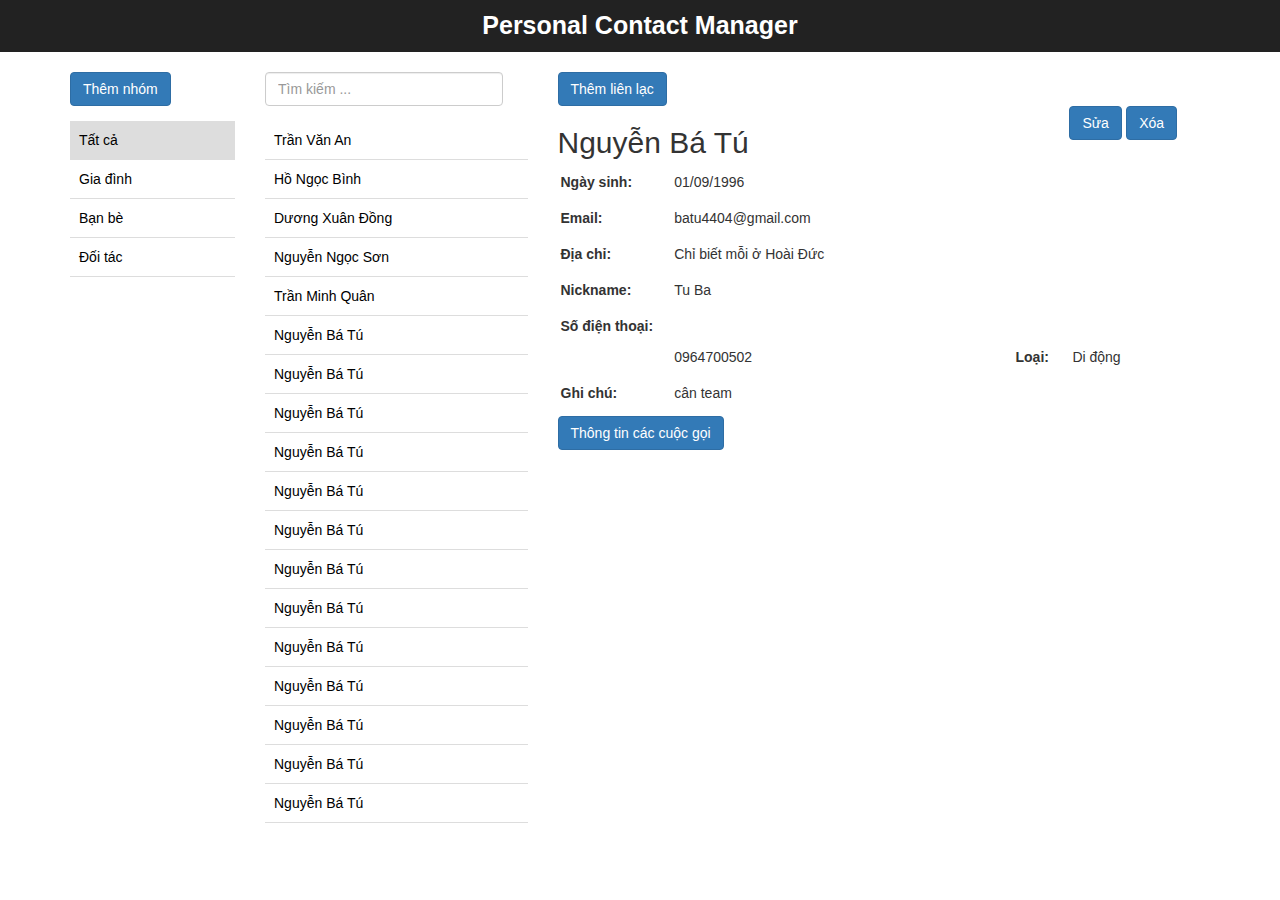
<file: index.html>
<!DOCTYPE html>
<html>
<head>
	<meta charset="utf-8">
	<title>Personal Contact Manager</title>
	<link rel="stylesheet" type="text/css" href="css/bootstrap.min.css">
	<link rel="stylesheet" type="text/css" href="css/style.css">

</head>
<body>
<div class="title">Personal Contact Manager</div>
<br>
<div class="container">
	<div class="row">
		<div class="col-sm-2">
			<button class="btn btn-primary" data-toggle="modal" data-target="#modalAddGroup">Thêm nhóm</button>
			<div class="listbox">
				<ul class="myUL" id="groupUL">
					<li><a>Tất cả</a></li>
					<li><a>Gia đình</a></li>
					<li><a>Bạn bè</a></li>
					<li><a>Đối tác</a></li>
				</ul>
			</div>
		</div>
		<div class="col-sm-3">
			<div class="row">
				<div class="col-sm-11">
					<input type="text" class="form-control" id="search" placeholder="Tìm kiếm ...">
				</div>
			</div>
			
			<div class="listbox">
				<ul class="myUL" id="contactUL">
					<li><a>Trần Văn An</a></li>
					<li><a>Hồ Ngọc Bình</a></li>
					<li><a>Dương Xuân Đồng</a></li>
					<li><a>Nguyễn Ngọc Sơn</a></li>
					<li><a>Trần Minh Quân</a></li>
					<li><a>Nguyễn Bá Tú</a></li>
					<li><a>Nguyễn Bá Tú</a></li>
					<li><a>Nguyễn Bá Tú</a></li>
					<li><a>Nguyễn Bá Tú</a></li>
					<li><a>Nguyễn Bá Tú</a></li>
					<li><a>Nguyễn Bá Tú</a></li>
					<li><a>Nguyễn Bá Tú</a></li>
					<li><a>Nguyễn Bá Tú</a></li>
					<li><a>Nguyễn Bá Tú</a></li>
					<li><a>Nguyễn Bá Tú</a></li>
					<li><a>Nguyễn Bá Tú</a></li>
					<li><a>Nguyễn Bá Tú</a></li>
					<li><a>Nguyễn Bá Tú</a></li>
				</ul>
			</div>
		</div>
		<div class="col-sm-7">
			<button class="btn btn-primary" data-toggle="modal" data-target="#modalAdd">Thêm liên lạc</button>

			<div id="contact-info">
				<div class="row">
					<div class="col-sm-9">
						<h2>Nguyễn Bá Tú</h2>
					</div>
					<div class="col-sm-1">
						<button class="btn btn-primary" data-toggle="modal" data-target="#modalEdit">Sửa</button>
					</div>
				
					<div class="col-sm-1">
						<button class="btn btn-primary">Xóa</button>
					</div>
				</div>
				
				<div class="row">
					<div class="col-sm-2">
						<label class="detail-label">Ngày sinh: </label>
					</div>
					<div class="col-sm-10">
						<p class="detail-text">01/09/1996</p>
					</div>
				</div>
				<div class="row">
					<div class="col-sm-2">
						<label class="detail-label">Email: </label>
					</div>
					<div class="col-sm-10">
						<p class="detail-text">batu4404@gmail.com</p>
					</div>
				</div>
				<div class="row">
					<div class="col-sm-2">
						<label class="detail-label">Địa chỉ: </label>
					</div>
					<div class="col-sm-10">
						<p class="detail-text">Chỉ biết mỗi ở Hoài Đức</p>
					</div>
				</div>
				<div class="row">
					<div class="col-sm-2">
						<label class="detail-label">Nickname: </label>
					</div>
					<div class="col-sm-10">
						<p class="detail-text">Tu Ba</p>
					</div>
				</div>
				<div class="row">
					<div class="col-sm-12">
						<label class="detail-label">Số điện thoại: </label>
					</div>
				</div>
				<div class="row">
					<div class="col-sm-6 col-sm-offset-2">
						<p class="detail-text">0964700502</p>
					</div>
					<div class="col-sm-1">
						<label class="detail-label">Loại: </label>
					</div>
					<div class="col-sm-2">
						<p class="detail-text">Di động</p>
					</div>
				</div>
				<div class="row">
					<div class="col-sm-2">
						<label class="detail-label">Ghi chú: </label>
					</div>
					<div class="col-sm-10">
						<p class="detail-text">cân team</p>
					</div>
				</div>
				<div class="row">
					<div class="col-sm-12">
						<button class="btn btn-primary" data-toggle="modal" data-target="#modalShowCall">Thông tin các cuộc gọi</button>
					</div>
				
				</div>
			</div>
		</div>
	</div>

</div>

<!-- Modal Add Group -->
<div class="modal fade" id="modalAddGroup" role="dialog">
    <div class="modal-dialog modal-lg">
    	<div class="modal-content">
        	<div class="modal-header">
	        	<button type="button" class="close" data-dismiss="modal">&times;</button>
	        	<h2 class="modal-title">Thêm nhóm</h2>
	        </div>
	        <div class="modal-body">
	        	<form class="form" id="addGroup" method="post" action="">
					<div class="row">
						<div class="col-sm-2 col-sm-offset-1">
							<label class="detail-label">Tên nhóm: </label>
						</div>
						<div class="col-sm-8">
							<input class="form-control" type="text">
						</div>
					</div>
				</form>
	        </div>
        	<div class="modal-footer">
        		<button type="button" class="btn btn-primary">Chấp nhận</button>
        		<button type="button" class="btn btn-primary" data-dismiss="modal">Hủy</button>
        	</div>
    	</div>
    </div>
</div>

<!-- Modal Add -->
<div class="modal fade" id="modalAdd" role="dialog">
    <div class="modal-dialog modal-lg">
    	<div class="modal-content">
        	<div class="modal-header">
	        	<button type="button" class="close" data-dismiss="modal">&times;</button>
	        	<h2 class="modal-title">Thêm liên lạc</h2>
	        </div>
	        <div class="modal-body">
	        	<form class="form" id="add" method="post" action="">
					<div class="row">
						<div class="col-sm-2">
							<label class="detail-label">Họ tên: </label>
						</div>
						<div class="col-sm-6">
							<input class="form-control" type="text">
						</div>
						<div class="col-sm-1">
							<label class="detail-label">Nhóm: </label>
						</div>
						<div class="col-sm-2">
							<select class="form-control">
								<option>Gia đình</option>
								<option>Bạn bè</option>
								<option>Đối tác</option>
							</select>
						</div>
					</div>
					<div class="row">
						<div class="col-sm-2">
							<label class="detail-label">Ngày sinh: </label>
						</div>
						<div class="col-sm-6">
							<input class="form-control" type="text">
						</div>
					</div>
					<div class="row">
						<div class="col-sm-2">
							<label class="detail-label">Email: </label>
						</div>
						<div class="col-sm-6">
							<input class="form-control" type="text">
						</div>
					</div>
					<div class="row">
						<div class="col-sm-2">
							<label class="detail-label">Địa chỉ: </label>
						</div>
						<div class="col-sm-6">
							<input class="form-control" type="text">
						</div>
					</div>
					<div class="row">
						<div class="col-sm-2">
							<label class="detail-label">Nickname: </label>
						</div>
						<div class="col-sm-6">
							<input class="form-control" type="text">
						</div>
					</div>
					<div class="row">
						<div class="col-sm-2">
							<label class="detail-label">Số điện thoại: </label>
						</div>
						<div class="col-sm-6">
							<input class="form-control" type="text">
						</div>
						<div class="col-sm-1">
							<label class="detail-label">Loại: </label>
						</div>
						<div class="col-sm-2">
							<select class="form-control">
								<option>Nhà Riêng</option>
								<option>Di động</option>
							</select>
						</div>
					</div>
					<div class="row">
						<div class="col-sm-10 col-sm-offset-2">
							<a class="addPhone">Thêm số điện thoại</a>
						</div>
						</div>
					<div class="row">
						<div class="col-sm-2">
							<label class="detail-label">Ghi chú: </label>
						</div>
						<div class="col-sm-6">
							<textarea class="form-control" rows="3" id="note"></textarea>
						</div>
					</div>
    			</form>
	        </div>
        	<div class="modal-footer">
        		<button type="button" class="btn btn-primary">Chấp nhận</button>
        		<button type="button" class="btn btn-primary" data-dismiss="modal">Hủy</button>
        	</div>
    	</div>
    </div>
</div>

<!-- Modal Edit -->
<div class="modal fade" id="modalEdit" role="dialog">
    <div class="modal-dialog modal-lg">
    	<div class="modal-content">
        	<div class="modal-header">
	        	<button type="button" class="close" data-dismiss="modal">&times;</button>
	        	<h2 class="modal-title">Chỉnh Sửa</h2>
	        </div>
	        <div class="modal-body">
	        	<form class="form" id="edit" method="post" action="">
					<div class="row">
						<div class="col-sm-2">
							<label class="detail-label">Họ tên: </label>
						</div>
						<div class="col-sm-6">
							<input class="form-control" type="text" value="test">
						</div>
						<div class="col-sm-1">
							<label class="detail-label">Nhóm: </label>
						</div>
						<div class="col-sm-2">
							<select class="form-control">
								<option>Gia đình</option>
								<option>Bạn bè</option>
								<option>Đối tác</option>
							</select>
						</div>
					</div>
					<div class="row">
						<div class="col-sm-2">
							<label class="detail-label">Ngày sinh: </label>
						</div>
						<div class="col-sm-6">
							<input class="form-control" type="text">
						</div>
					</div>
					<div class="row">
						<div class="col-sm-2">
							<label class="detail-label">Email: </label>
						</div>
						<div class="col-sm-6">
							<input class="form-control" type="text">
						</div>
					</div>
					<div class="row">
						<div class="col-sm-2">
							<label class="detail-label">Địa chỉ: </label>
						</div>
						<div class="col-sm-6">
							<input class="form-control" type="text">
						</div>
					</div>
					<div class="row">
						<div class="col-sm-2">
							<label class="detail-label">Nickname: </label>
						</div>
						<div class="col-sm-6">
							<input class="form-control" type="text">
						</div>
					</div>
					<div class="row">
						<div class="col-sm-2">
							<label class="detail-label">Số điện thoại: </label>
						</div>
						<div class="col-sm-6">
							<input class="form-control" type="text">
						</div>
						<div class="col-sm-1">
							<label class="detail-label">Loại: </label>
						</div>
						<div class="col-sm-2">
							<select class="form-control">
								<option>Nhà Riêng</option>
								<option>Di động</option>
							</select>
						</div>
					</div>
					<div class="row">
						<div class="col-sm-10 col-sm-offset-2">
							<a class="addPhone">Thêm số điện thoại</a>
						</div>
						</div>
					<div class="row">
						<div class="col-sm-2">
							<label class="detail-label">Ghi chú: </label>
						</div>
						<div class="col-sm-6">
							<textarea class="form-control" rows="3" id="note"></textarea>
						</div>
					</div>
				</form>
	        </div>
        	<div class="modal-footer">
        		<button type="button" class="btn btn-primary">Cập nhật</button>
        		<button type="button" class="btn btn-primary" data-dismiss="modal">Hủy</button>
        	</div>
    	</div>
    </div>
</div>

<!-- Modal Show Call -->
<div class="modal fade" id="modalShowCall" role="dialog">
    <div class="modal-dialog modal-lg">
    	<div class="modal-content">
        	<div class="modal-header">
	        	<button type="button" class="close" data-dismiss="modal">&times;</button>
	        	<h2 class="modal-title">Thông tin các cuộc gọi</h2>
	        </div>
	        <div class="modal-body">
	        	<div class="form">
					<div class="row">
						<div class="col-sm-3 col-sm-offset-2">
							<label class="detail-label">Ngày gọi</label>
						</div>
						<div class="col-sm-3">
							<label class="detail-label">Số điện thoại</label>
						</div>
						<div class="col-sm-4">
							<label class="detail-label">Thời gian gọi</label>
						</div>
					</div>
					<div class="row">
						<div class="col-sm-3 col-sm-offset-2">
							<p class="detail-text">2016-10-01</p>
						</div>
						<div class="col-sm-3">
							<p class="detail-text">01669314484</p>
						</div>
						<div class="col-sm-4">
							<p class="detail-text">1 phút 69 giây</p>
						</div>
					</div>
				</div>
	        </div>
        	<div class="modal-footer">
        		<button type="button" class="btn btn-primary" data-dismiss="modal">Hủy</button>
        	</div>
    	</div>
    </div>
</div>

<script type="text/javascript" src="js/jquery-2.1.0.min.js"></script>
<script type="text/javascript" src="js/bootstrap.min.js"></script>
<script type="text/javascript" src="js/main.js"></script>

</body>
</html>
</file>
<file: css/style.css>
.title {
	background-color: #222;
	text-align: center;
	padding: 8px;
	font-size: 25px;
	color: #fff;
	font-weight: bold;
}
.listbox {
	margin-top: 15px;
	overflow-x: hidden;
	overflow-y: scroll;
}
.myUL {
	list-style-type: none;
	padding: 0;
	margin: 0;
}
.myUL li a {
	display: block;
	border-bottom: solid 1px #ddd;
	padding: 9px;
	text-decoration: none;
	color: #000;
}
.form .row {
	margin-top: 3px;
}
.detail-label {
	padding: 3px;
}
.detail-text {
	padding: 3px;
}
a {
	display: block;
	padding: 5px;
	cursor: pointer;
}
</file>
